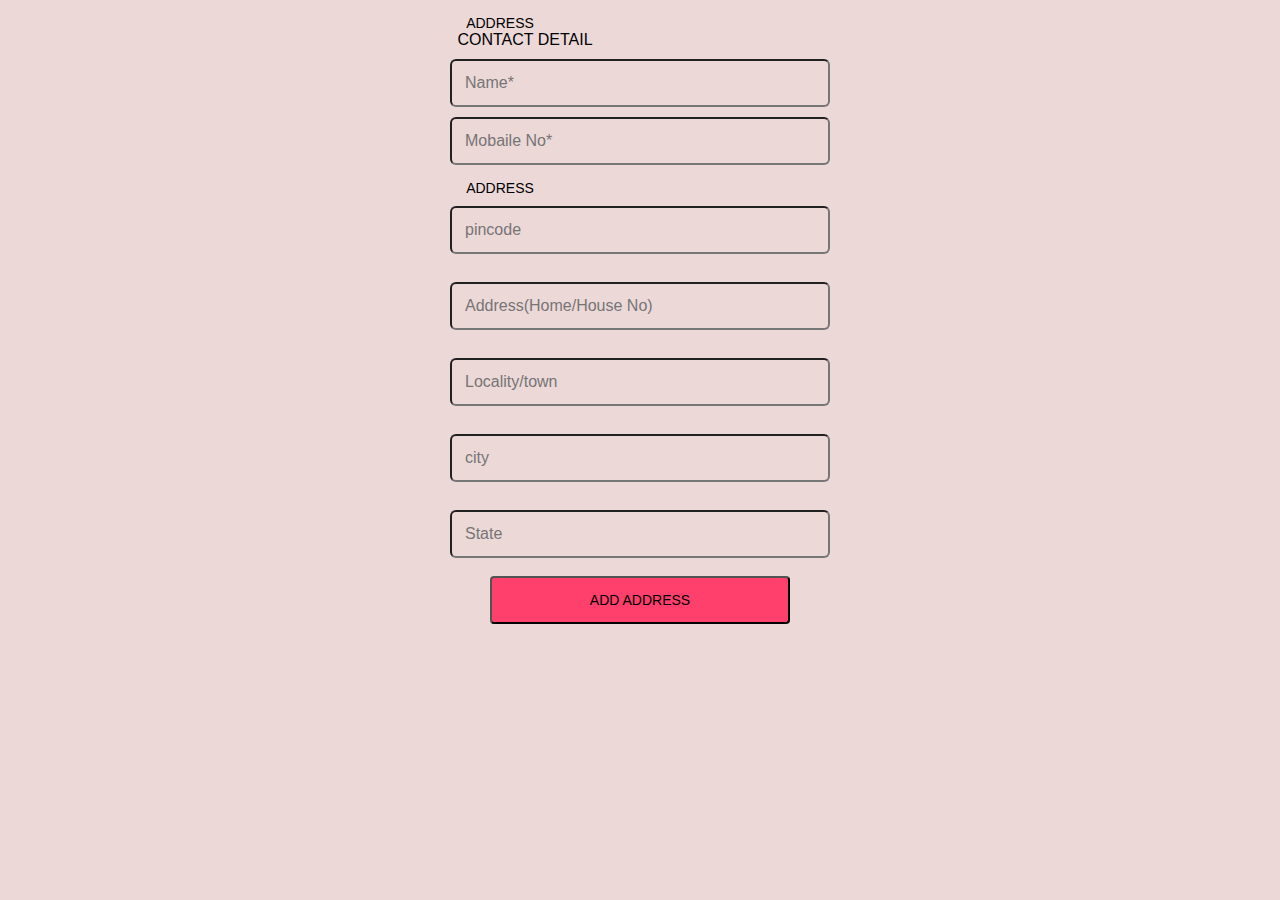
<file: Address.html>
<!DOCTYPE html>
<html lang="en">
<head>
    <meta charset="UTF-8">
    <meta name="viewport" content="width=device-width, initial-scale=1.0">
    <title>Address</title>
    <link rel="stylesheet" href="Adress.css">
</head>
<body>
    <div class="Address">
        <div class="a"> ADDRESS</div>
       
  <form action="addAddress.jsp" method="post">
    <div class="contact">
         <div class="c">CONTACT DETAIL</div>
           <input type="text" name="name" placeholder="Name*" id="info">
           <input type="text" name="mno" placeholder="Mobaile No*" id="info">
       </div>
    <div class="a">ADDRESS</div> 
    <div class="add">
      <input type="text" name="pincode" placeholder="pincode" id="info"><br>
      <input type="text" name="add" placeholder="Address(Home/House No)" id="info"><br>
      <input type="text" name="locality" placeholder="Locality/town" id="info"><br>
      <input type="text" name="city" placeholder="city" id="info"><br>
      <input type="text" name="state" placeholder="State" id="info"><br>

      <input type="submit" value="ADD ADDRESS" id="add-btn">
    </div>
  
 </form>

  </div>
</body>
</html>
</file>
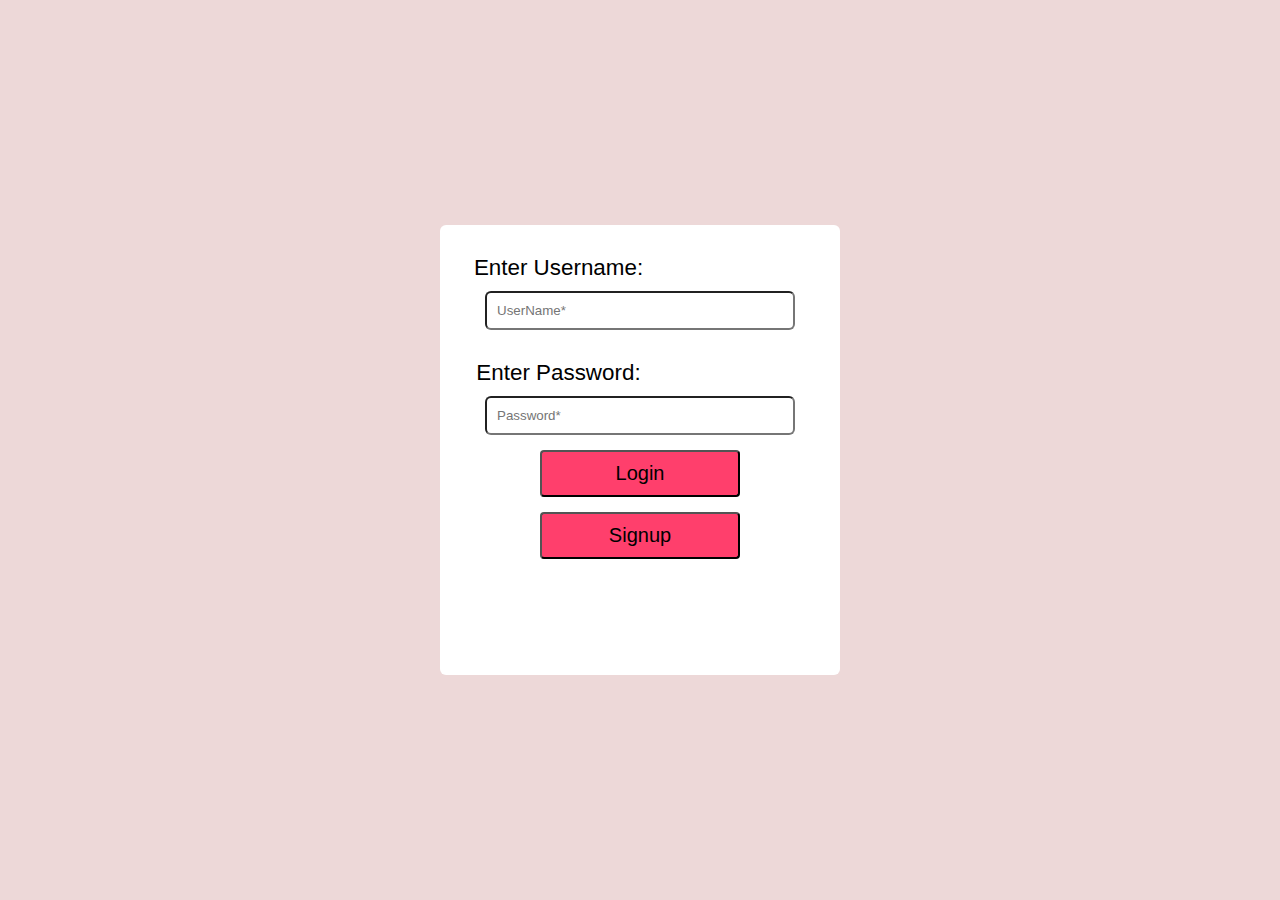
<file: login1.html>
<!DOCTYPE html>
<html lang="en">
<head>
 
    <meta charset="UTF-8">
 
    <meta name="viewport" content="width=device-width, initial-scale=1.0">
 
    <title>Login</title>
 
    <link rel="stylesheet" href="login.css">
</head>
<body>
 
     <div class="container">
         <form action="login.jsp" class="login" method="post">
 
            <label for="" id="label">Enter Username:</label>
 
            <input type="text" placeholder="UserName*" name="user" id="user">
 
            <label for="" id="label">Enter Password:</label>
 
            <input type="text" placeholder="Password*" name="password" id="user">
 
            <input type="submit" value="Login" id="add-btn" name="result">
 
            <input type="submit" value="Signup" id="add-btn" name="result">
        </form>
     </div>

</body>

</html>
</file>
<file: Adress.css>
*{
    margin: 0;
    padding: 0;
    font-family: Assistant,-apple-system,BlinkMacSystemFont,Segoe UI,Roboto,Helvetica,Arial,sans-serif;
    background-color:rgb(237, 216, 216);
}
/* height: 40px;
min-width: 200px;
width: 30%;
display: flex;
align-items: center; */
.address{
    height: 100vh;
    width: 100vw;
    display: flex;
    justify-content: center;
    align-items: center;
    border-bottom: 5px solid #ffffff;
    
}
.c{
    margin-right: 230px;
}
.a{
    text-align: center;
    font-size: 14px;
    margin-right: 280px;
    margin-top: 15px;
}
.contact{
    display: flex;
    flex-direction: column;
    justify-content: center;
    align-items: center;
   
}
.add{
    display: flex;
    flex-direction: column;
    justify-content: center;
    align-items: center;
}
#info{
    margin-top: 10px;
    padding: 13px;
    width: 350px;
    border-radius: 6px;
    font-size: 16px;
}
#add-btn{
    background-color:  #ff3f6c;
    font-size: 14px;
    border-radius: 4px;
    padding: 14px;
    width: 300px;
}
</file>
<file: login.css>
*{
    margin:0;
    padding: 0;
    font-family: Assistant,-apple-system,BlinkMacSystemFont,Segoe UI,Roboto,Helvetica,Arial,sans-serif;
    box-sizing: border-box;
    background-color:rgb(237, 216, 216);
}
body{
	background-color:rgb(237, 216, 216);
}
.container{
       height: 100vh;
       width: 100vw;
       display: flex;
       justify-content: center;
       align-items: center;
}

.login{
    height: 450px;
    width: 400px;
    background-color: white;
    display: flex;
    align-items: center;
    flex-direction: column;
    color: black;
    font-size: 1.4rem;
    border-radius: 6px;
    
}
#user{
    padding: 10px;
    width: 310px;
    background-color: white;
    border-radius: 6px;
}
#label{
   margin-top: 30px;
   background-color: white;
   
}
#label1{
	background-color: white;
    margin-right:180px;
    margin-top: 10px;
}
#add-btn{
    margin-top:15px ;
    background-color:  #ff3f6c;
    font-size: 20px;
    border-radius: 4px;
    padding: 10px;
    width: 200px;
}
#label{
    margin-right:163px;
    margin-bottom: 10px;

}
</file>
